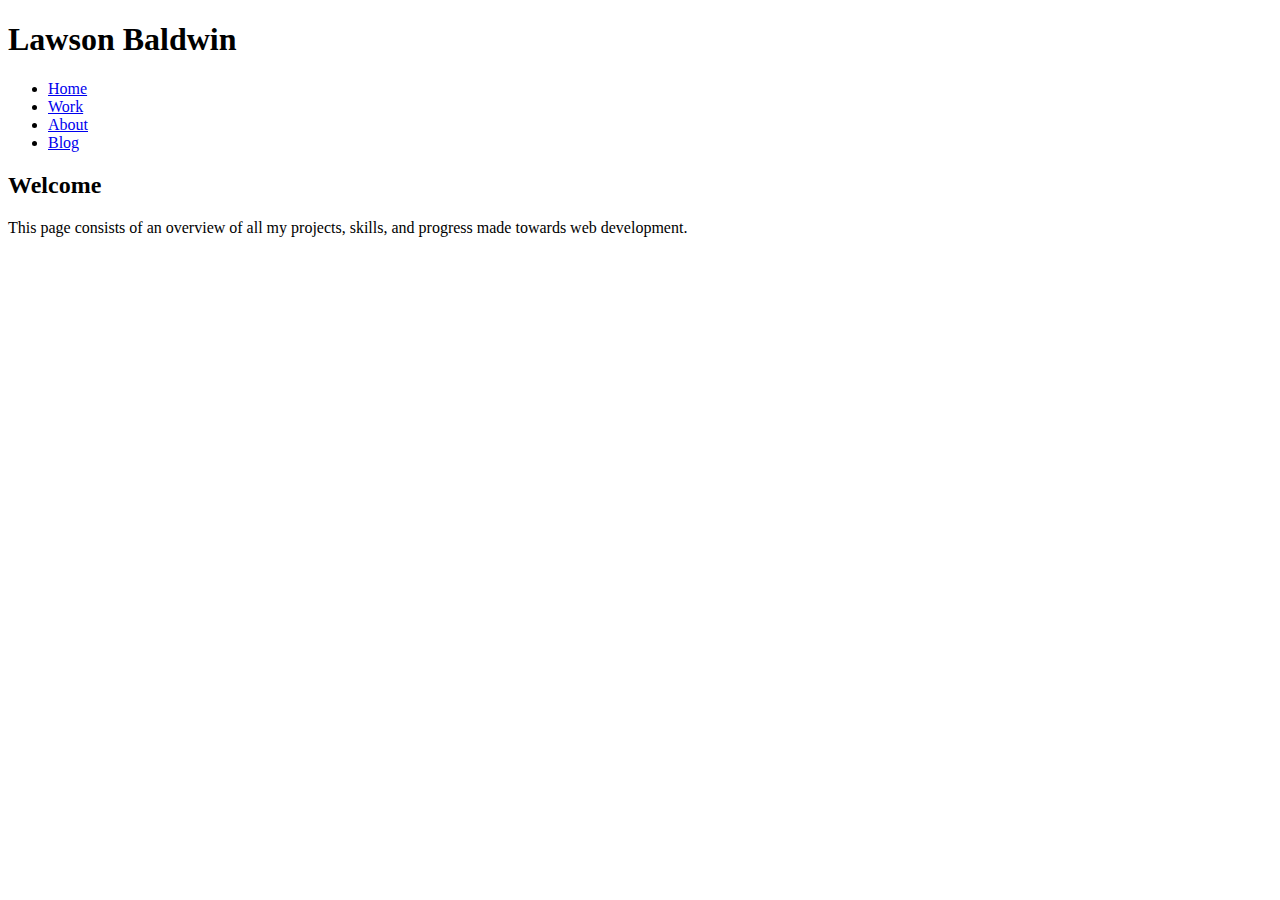
<file: index.html>
<!DOCTYPE html>
<html lang="en">
  <head>
    <title>Lawson Baldwin</title>
    <meta charset="UTF-8">
    <link rel="stylesheet" href="./index.css">
  </head>

  <body>
    <h1>Lawson Baldwin</h1>
    <ul>
      <li><a href="./index.html">Home</a></li>
      <li><a href="./work/work.html">Work</a></li>
      <li><a href="./about/about.html">About</a></li>
      <li><a href="./blog/blog.html">Blog</a></li>      
    </ul>
    
    <h2>Welcome</h2>
    <p>This page consists of an overview of all my projects, skills, and progress made towards web development.</p>
  </body>
</html>
</file>
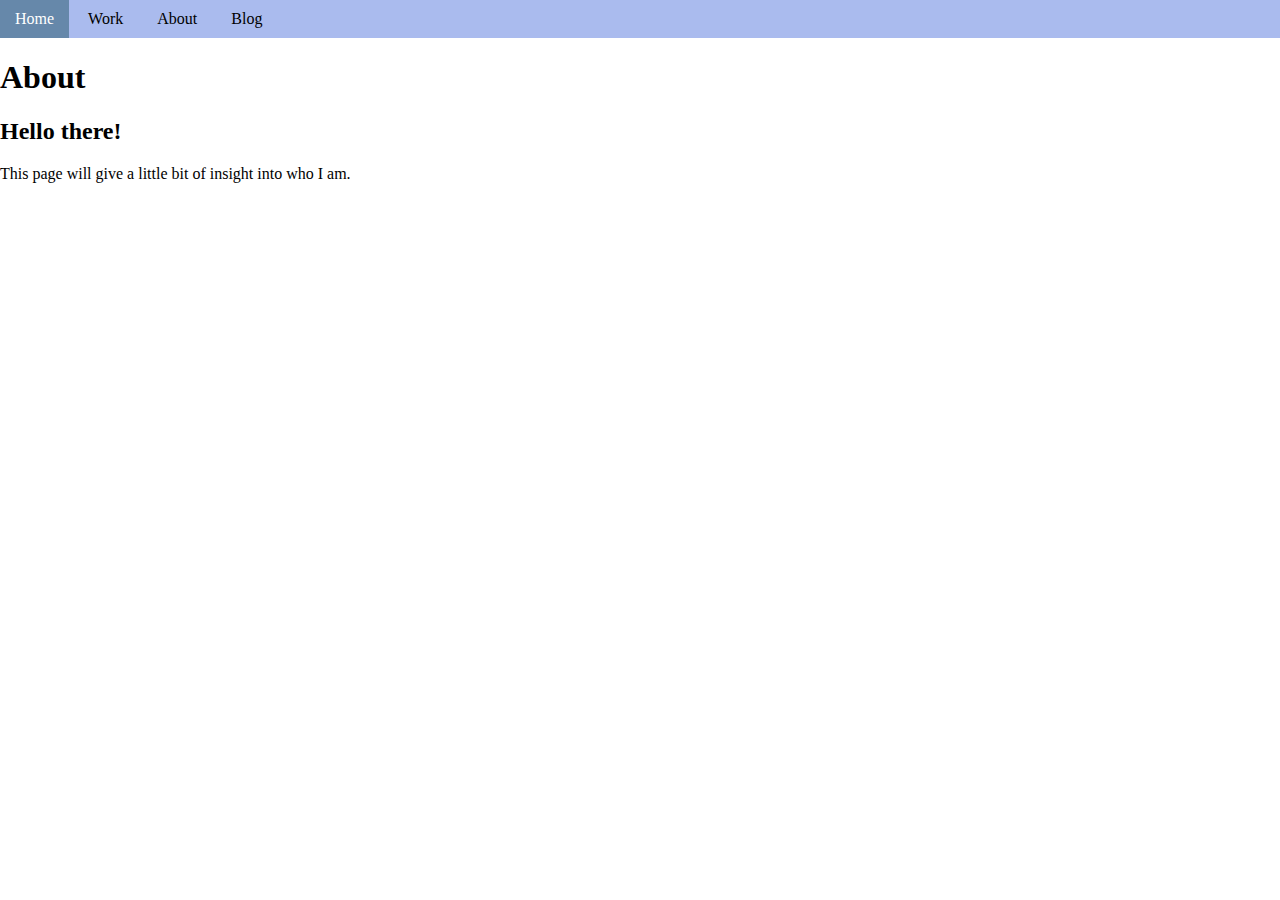
<file: about/about.html>
<!DOCTYPE html>
<html lang="en">
  <head>
    <title>About | Lawson Baldwin</title>
    <meta charset="UTF-8">
    <link rel="stylesheet" href="./about.css">
  </head>

  <body>
    <nav>
      <a href="../index.html">Home</a>
      <a href="../work/work.html">Work</a>
      <a href="./about.html">About</a>
      <a href="../blog/blog.html">Blog</a> 
    </nav>
    
    <h1>About</h1>
    
    <h2>Hello there!</h2>
    <p>This page will give a little bit of insight into who I am.</p>
  </body>
</html>
</file>
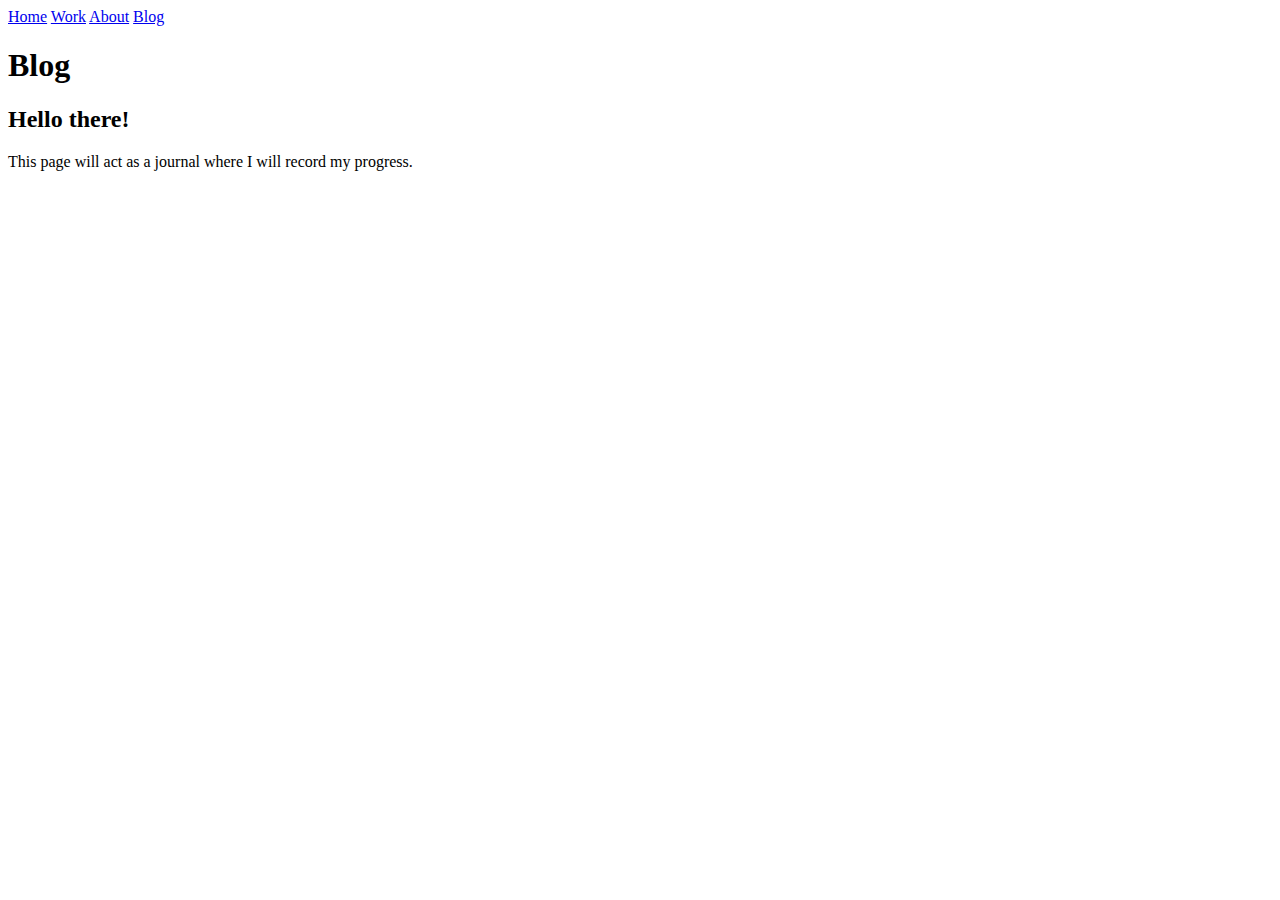
<file: blog/blog.html>
<!DOCTYPE html>
<html lang="en">
  <head>
    <title>Blog | Lawson Baldwin</title>
    <meta charset="UTF-8">
    <link rel="stylesheet" href="./blog.css">
  </head>

  <body>
    <nav>
      <a href="../index.html">Home</a>
      <a href="../work/work.html">Work</a>
      <a href="../about/about.html">About</a>
      <a href="./blog.html">Blog</a> 
    </nav>
    
    <h1>Blog</h1>
    
    <h2>Hello there!</h2>
    <p>This page will act as a journal where I will record my progress.</p>
  </body>
</html>
</file>
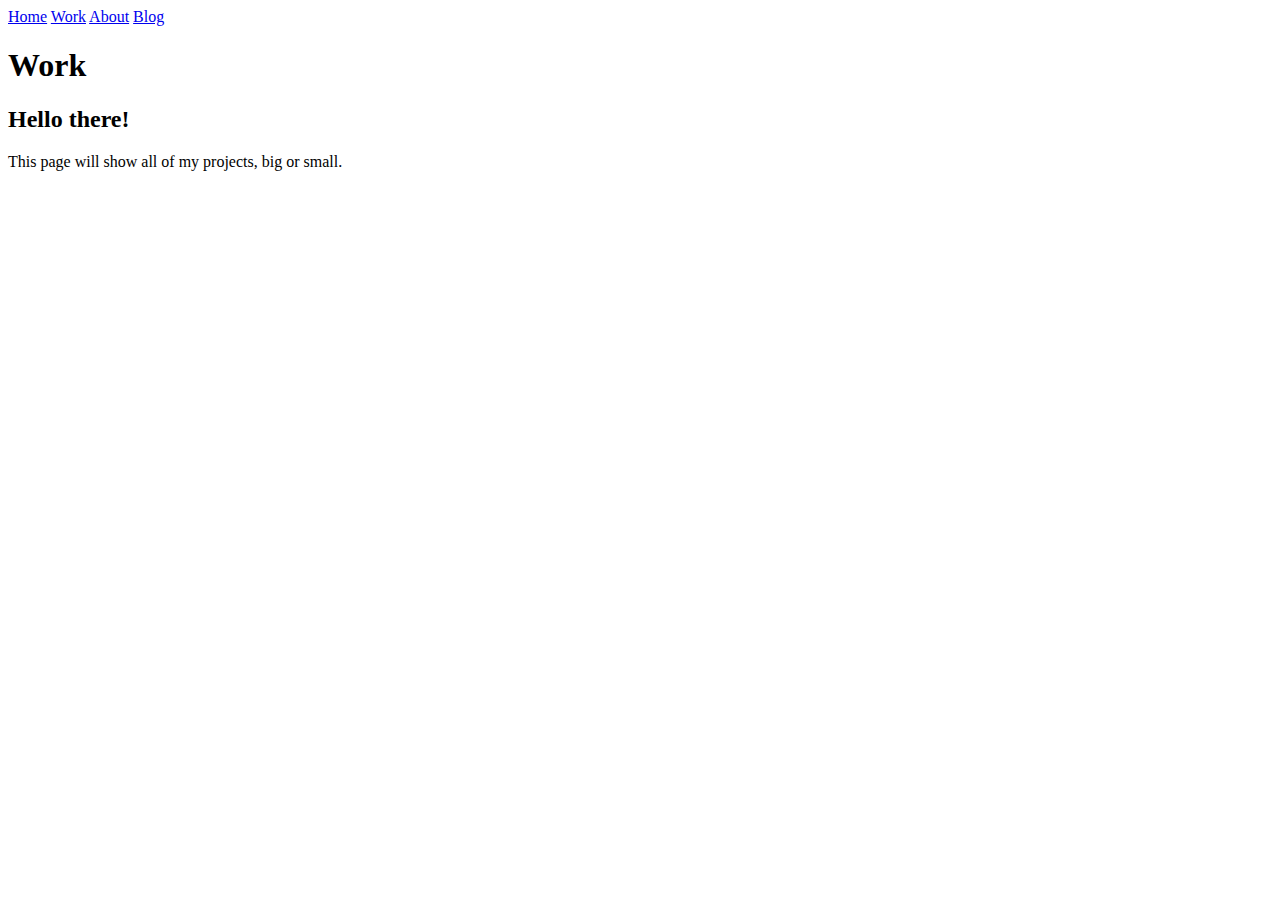
<file: work/work.html>
<!DOCTYPE html>
<html lang="en">
  <head>
    <title>Work</title>
    <meta charset="UTF-8">
    <link rel="stylesheet" href="./work.css">
  </head>

  <body>
    <nav>
      <a href="../index.html">Home</a>
      <a href="./work.html">Work</a>
      <a href="../about/about.html">About</a>
      <a href="../blog/blog.html">Blog</a> 
    </nav>
    
    <h1>Work</h1>
    
    <h2>Hello there!</h2>
    <p>This page will show all of my projects, big or small.</p>
  </body>
</html>
</file>
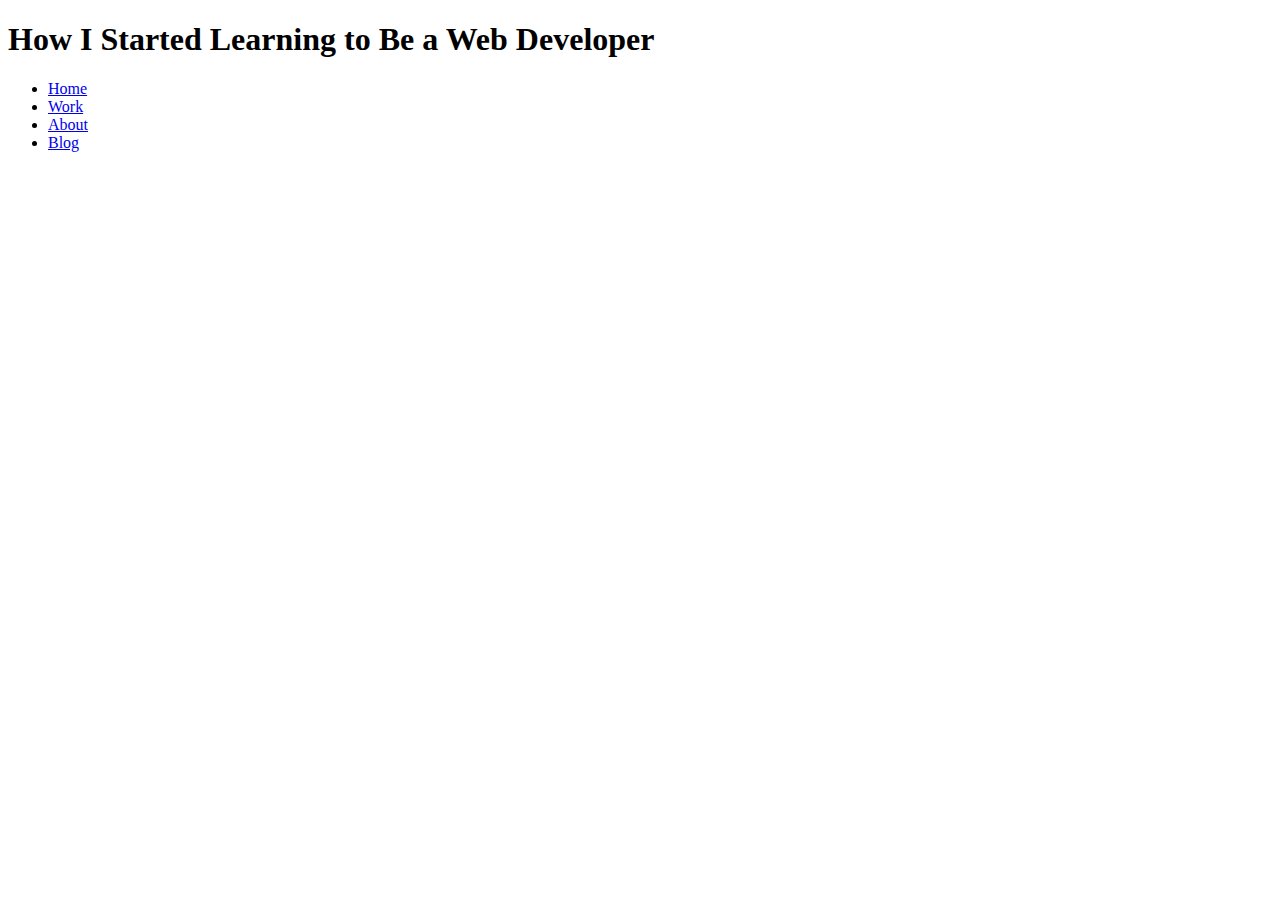
<file: blog/blog-one/the-start-of-my-webdev-journey.html>
<!DOCTYPE html>
<html lang="en">
  <head>
    <title>How I Started Learning to Be a Web Developer</title>
    <meta charset="UTF-8">
    <link rel="stylesheet" href="./the-start-of-my-webdev-journey.css">
  </head>

  <body>
    <h1>How I Started Learning to Be a Web Developer</h1>
    <ul>
      <li><a href="../../index.html">Home</a></li>
      <li><a href="../../work/work.html">Work</a></li>
      <li><a href="../about.html">About</a></li>
      <li><a href="../../blog/blog.html">Blog</a></li>
    </ul>
  </body>
</html>
</file>
<file: index.css>
/* This is where css for the index page goes. */
</file>
<file: about/about.css>
*,
*::before,
*::after {
    box-sizing: border-box;
}

body {
    margin: 0px;
    padding: 0px;
}

/* Navbar */
nav {
    background-color: #abe;
    
    a:hover {
        background-color: #68a;
        color: #fff;
    }
}
nav a {
    display: inline-block;
    background-color: #abe;
    color: #000;
    text-decoration: none;
    padding: 10px 15px;
    
    
}
</file>
<file: blog/blog.css>
/* This is where css for the blog homepage goes. */
</file>
<file: work/work.css>
/* This is where css for the work page goes. */
</file>
<file: blog/blog-one/the-start-of-my-webdev-journey.css>
/* This is where css for the first blog goes. */
</file>
